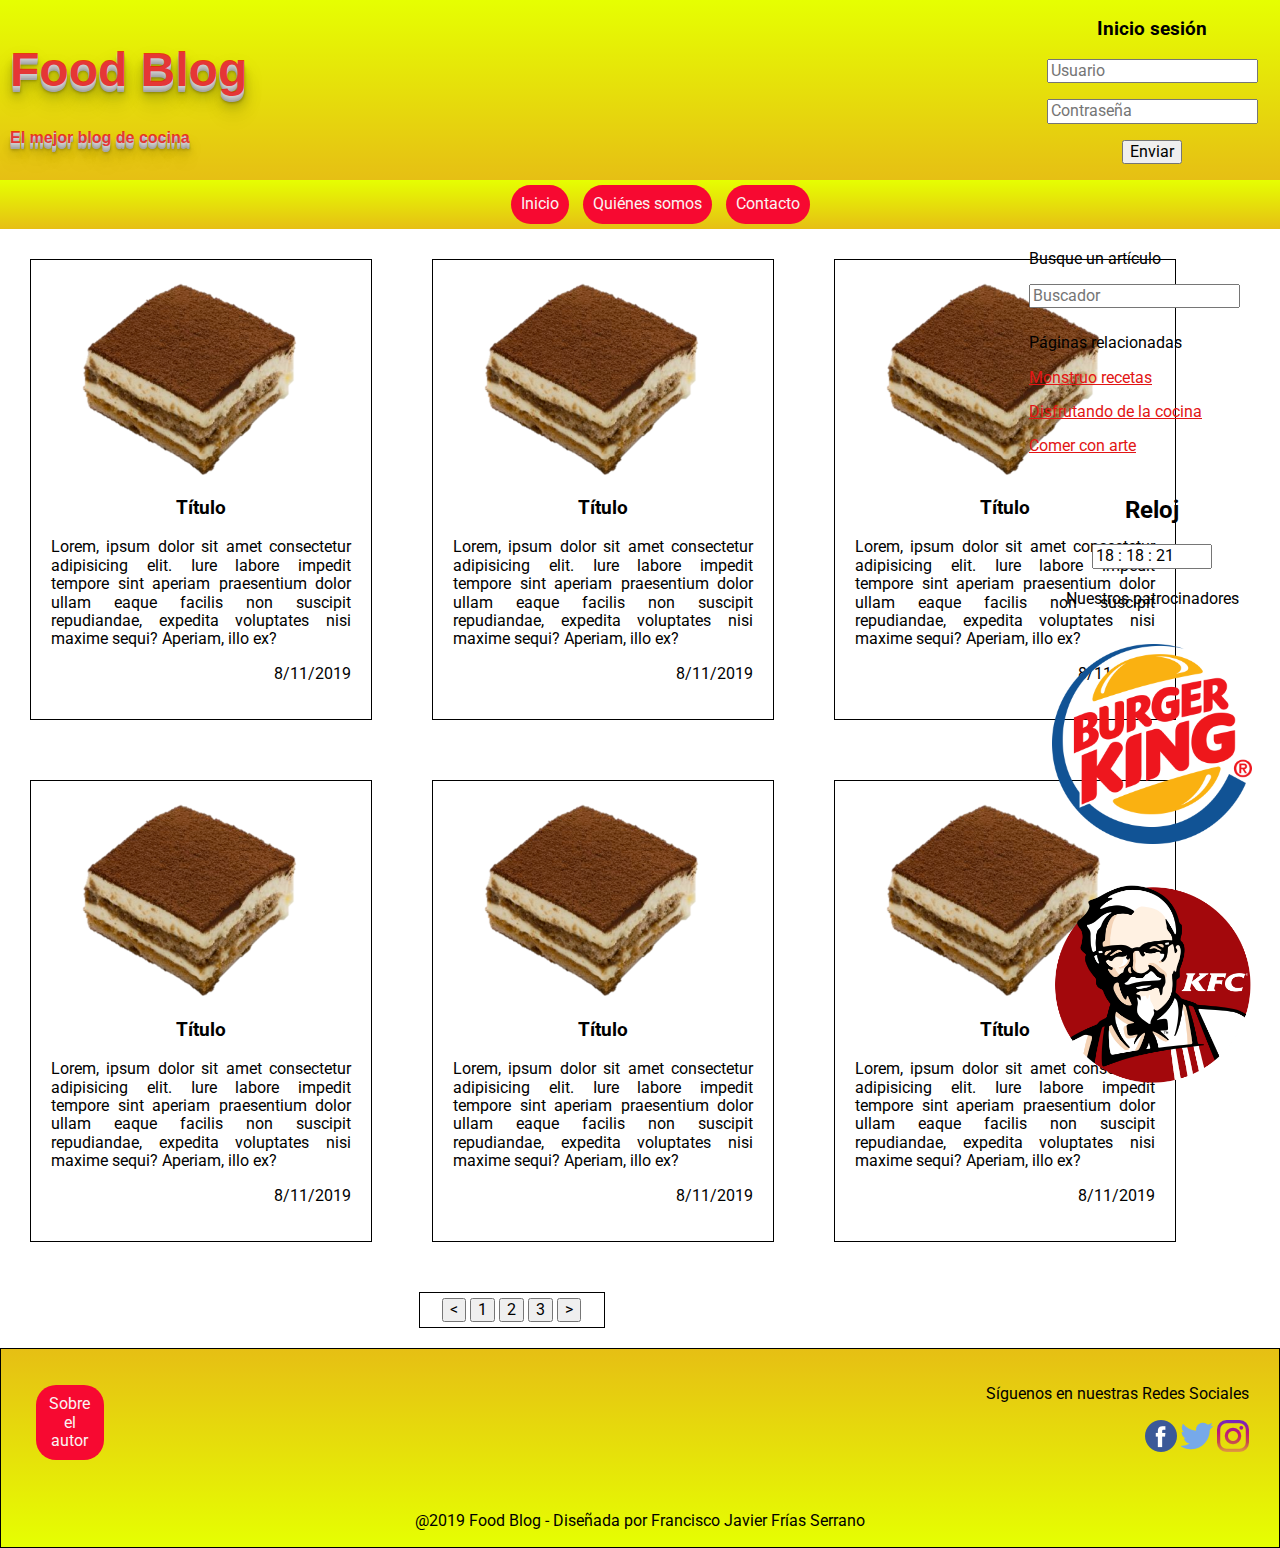
<file: index.html>
<!DOCTYPE html>
<html lang="es">

<head>
    <meta charset="UTF-8">
    <meta name="author" content="Francisco Javier Frías Serrano">
    <meta name="keywords" content="comida,food,hosteleria,turismo,cordoba,grancapitan">
    <meta name="viewport" content="width=device-width, initial-scale=1.0">
    <meta http-equiv="X-UA-Compatible" content="ie=edge">
    <link rel="stylesheet" href="css/normalize.css">
    <link rel="stylesheet" href="css/style.css">
    <link href="https://fonts.googleapis.com/css?family=Roboto&display=swap" rel="stylesheet">
    <script src="js/reloj.js"></script>
    <link rel="icon" href="img/favicon.png" type="png" sizes="16x16">
    <title>Food Blog</title>
</head>

<body onload="reloj()">
    <header>
        <div id="logo">
            <h1>Food Blog</h1>
            <h2>El mejor blog de cocina</h2>
        </div>
        <div id="login">
            <form action="" method="post">
                <h3>Inicio sesión</h3>
                <p>
                    </label><input type="text" name="usuario" placeholder="Usuario" required>
                </p>
                <p>
                    </label><input type="pass" name="pass" placeholder="Contraseña" required></p>
                <p><button type="submit">Enviar</button></p>
            </form>
        </div>
    </header>

    <nav>
        <ul>
            <li><a href="index.html">Inicio</a></li>
            <li><a href="#">Quiénes somos</a></li>
            <li><a href="contacto.html">Contacto</a></li>
        </ul>
    </nav>

    <div id="container">
        <main>
            <section>
                <article>
                    <div>
                        <a href="articulo.html">
                            <img src="img/tiramisu.png" alt="Noticia 1">
                        </a>
                    </div>
                    <div>
                        <a href="articulo.html">
                            <h3>Título</h3>
                            <p>Lorem, ipsum dolor sit amet consectetur adipisicing elit. Iure labore impedit tempore sint aperiam praesentium dolor ullam eaque facilis non suscipit repudiandae, expedita voluptates nisi maxime sequi? Aperiam, illo ex?</p>
                            <p class="fecha">
                                <time datetime="2019-11-26">8/11/2019</time>
                            </p>
                        </a>
                    </div>

                </article>
                <article>
                    <div>
                        <a href="articulo.html">
                            <img src="img/tiramisu.png" alt="Noticia 1">
                        </a>
                    </div>
                    <div>
                        <a href="articulo.html">
                            <h3>Título</h3>
                            <p>Lorem, ipsum dolor sit amet consectetur adipisicing elit. Iure labore impedit tempore sint aperiam praesentium dolor ullam eaque facilis non suscipit repudiandae, expedita voluptates nisi maxime sequi? Aperiam, illo ex?</p>
                            <p class="fecha">
                                <time datetime="2019-11-26">8/11/2019</time>
                            </p>
                        </a>
                    </div>
                </article>
                <article>
                    <div>
                        <a href="articulo.html">
                            <img src="img/tiramisu.png" alt="Noticia 1">
                        </a>
                    </div>
                    <div>
                        <a href="articulo.html">
                            <h3>Título</h3>
                            <p>Lorem, ipsum dolor sit amet consectetur adipisicing elit. Iure labore impedit tempore sint aperiam praesentium dolor ullam eaque facilis non suscipit repudiandae, expedita voluptates nisi maxime sequi? Aperiam, illo ex?</p>
                            <p class="fecha">
                                <time datetime="2019-11-26">8/11/2019</time>
                            </p>
                        </a>
                    </div>
                </article>
                <article>
                    <div>
                        <a href="articulo.html">
                            <img src="img/tiramisu.png" alt="Noticia 1">
                        </a>
                    </div>
                    <div>
                        <a href="articulo.html">
                            <h3>Título</h3>
                            <p>Lorem, ipsum dolor sit amet consectetur adipisicing elit. Iure labore impedit tempore sint aperiam praesentium dolor ullam eaque facilis non suscipit repudiandae, expedita voluptates nisi maxime sequi? Aperiam, illo ex?</p>
                            <p class="fecha">
                                <time datetime="2019-11-26">8/11/2019</time>
                            </p>
                        </a>
                    </div>
                </article>
                <article>
                    <div>
                        <a href="articulo.html">
                            <img src="img/tiramisu.png" alt="Noticia 1">
                        </a>
                    </div>
                    <div>
                        <a href="articulo.html">
                            <h3>Título</h3>
                            <p>Lorem, ipsum dolor sit amet consectetur adipisicing elit. Iure labore impedit tempore sint aperiam praesentium dolor ullam eaque facilis non suscipit repudiandae, expedita voluptates nisi maxime sequi? Aperiam, illo ex?</p>
                            <p class="fecha">
                                <time datetime="2019-11-26">8/11/2019</time>
                            </p>
                        </a>
                    </div>
                </article>
                <article>
                    <div>
                        <a href="articulo.html">
                            <img src="img/tiramisu.png" alt="Noticia 1">
                        </a>
                    </div>
                    <div>
                        <a href="articulo.html">
                            <h3>Título</h3>
                            <p>Lorem, ipsum dolor sit amet consectetur adipisicing elit. Iure labore impedit tempore sint aperiam praesentium dolor ullam eaque facilis non suscipit repudiandae, expedita voluptates nisi maxime sequi? Aperiam, illo ex?</p>
                            <p class="fecha">
                                <time datetime="2019-11-26">8/11/2019</time>
                            </p>
                        </a>
                    </div>
                </article>
            </section>

            <div id="paginas">
                <div></div>
                <div id="botones">
                    <button type="button"><</button>
                    <button type="button">1</button>
                    <button type="button">2</button>
                    <button type="button">3</button>
                    <button type="button">></button>
                </div>
                <div></div>
            </div>

        </main>

        <aside>

            <div id="buscador">
                <p>Busque un artículo</p>
                <input type="text" name="" placeholder="Buscador">
            </div>

            <div id="enlaces-interes">
                <p>Páginas relacionadas</p>
                <p><a href="https://www.monstruorecetas.es/">Monstruo recetas</a>
                </p>
                <p><a href="https://disfrutandodelacocina.com/">Disfrutando de la cocina</a>
                </p>
                <p><a href="https://comerconarte.com/">Comer con arte</a>
                </p>
            </div>

            <div id="reloj">
                <h2>Reloj</h2>
                <form name="form_reloj">
                    <input type="text" name="reloj" size="10">
                </form>
            </div>

            <div id="patrocinadores">
                <p>Nuestros patrocinadores</p>
                <div>
                    <a href="https://www.burgerking.es/" target="__blank"> <img src="img/logo-burger-king.png" alt="Logo de publicidad del restaurante Burger King">
                    </a>
                </div>
                <div>
                    <a href="https://kfc.es/" target="__blank"><img src="img/logo-kfc.png" alt="Logo de publicidad del restaurante KFC">
                    </a>
                </div>
            </div>
        </aside>
    </div>

    </aside>
    </div>
    <footer>
        <div id="autor-redes">
            <div id="contacto">
                <p><a href="autor.html">Sobre el autor</a></p>
            </div>
            <div></div>
            <div id="redes-sociales">
                <p>Síguenos en nuestras Redes Sociales</p>
                <a href="#"><img src="img/facebook.png" alt="Red social de Facebook"></a>
                <a href="#"><img src="img/twitter.png" alt="Red social de Twitter"></a>
                <a href="#"><img src="img/instagram.png" alt="Red social de Instagram"></a>
            </div>
        </div>

        <div id="marca">
            <p>@2019 Food Blog - Diseñada por Francisco Javier Frías Serrano</p>
        </div>
    </footer>
</body>

</html>
</file>
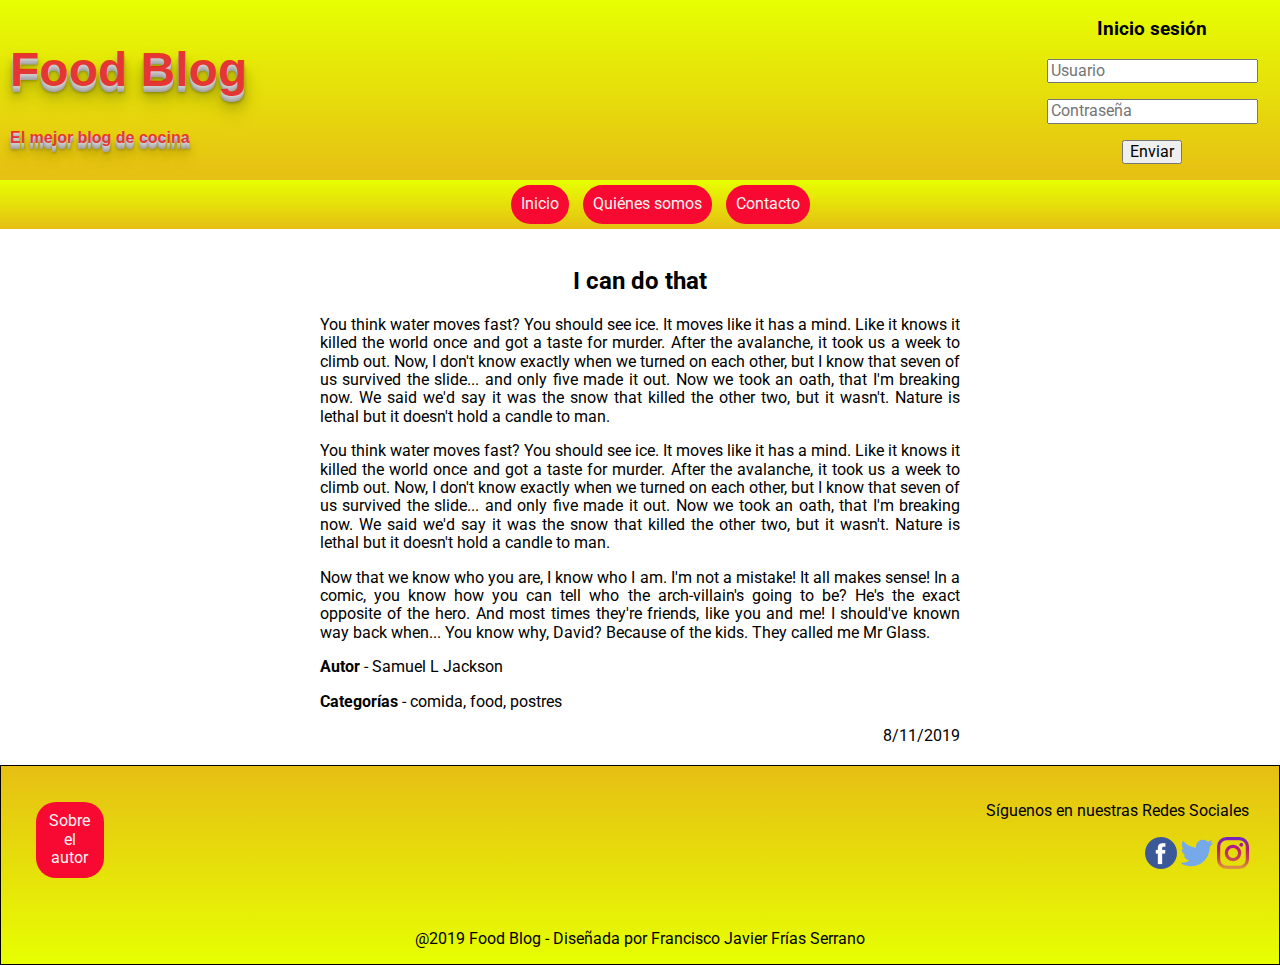
<file: articulo.html>
<!DOCTYPE html>
<html lang="es">

<head>
    <meta charset="UTF-8">
    <meta name="author" content="Francisco Javier Frías Serrano">
    <meta name="keywords" content="comida,food,hosteleria,turismo,cordoba,grancapitan">
    <meta name="viewport" content="width=device-width, initial-scale=1.0">
    <meta http-equiv="X-UA-Compatible" content="ie=edge">
    <link rel="stylesheet" href="css/normalize.css">
    <link rel="stylesheet" href="css/style.css">
    <link rel="stylesheet" href="css/style-articulo.css">
    <link href="https://fonts.googleapis.com/css?family=Roboto&display=swap" rel="stylesheet">
    <link rel="icon" href="img/favicon.png" type="png" sizes="16x16">
    <title>Food Blog</title>
</head>

<body>
    <header>
        <div id="logo">
            <h1>Food Blog</h1>
            <h2>El mejor blog de cocina</h2>
        </div>
        <div id="login">
            <form action="" method="post">
                <h3>Inicio sesión</h3>
                <p>
                    </label><input type="text" name="usuario" placeholder="Usuario" required>
                </p>
                <p>
                    </label><input type="pass" name="pass" placeholder="Contraseña" required>
                </p>
                <p><button type="submit">Enviar</button></p>
            </form>
        </div>
    </header>

    <nav>
        <ul>
            <li><a href="index.html">Inicio</a></li>
            <li><a href="#">Quiénes somos</a></li>
            <li><a href="contacto.html">Contacto</a></li>
        </ul>
    </nav>

    <main id="main-articulo">
        <div></div>

        <div id="articulo">

            <h2>I can do that</h2>
            <p>You think water moves fast? You should see ice. It moves like it has a mind. Like it knows it killed the world once and got a taste for murder. After the avalanche, it took us a week to climb out. Now, I don't know exactly when we turned on
                each other, but I know that seven of us survived the slide... and only five made it out. Now we took an oath, that I'm breaking now. We said we'd say it was the snow that killed the other two, but it wasn't. Nature is lethal but it doesn't
                hold a candle to man. </p>

            <p>You think water moves fast? You should see ice. It moves like it has a mind. Like it knows it killed the world once and got a taste for murder. After the avalanche, it took us a week to climb out. Now, I don't know exactly when we turned on
                each other, but I know that seven of us survived the slide... and only five made it out. Now we took an oath, that I'm breaking now. We said we'd say it was the snow that killed the other two, but it wasn't. Nature is lethal but it doesn't
                hold a candle to man. </p>

            <p>Now that we know who you are, I know who I am. I'm not a mistake! It all makes sense! In a comic, you know how you can tell who the arch-villain's going to be? He's the exact opposite of the hero. And most times they're friends, like you and
                me! I should've known way back when... You know why, David? Because of the kids. They called me Mr Glass. </p>
            <div id="autor-categorias">
                <p><b>Autor</b> - Samuel L Jackson</p>
                <p><b>Categorías</b> - comida, food, postres</p>
            </div>
            <div id="fecha-articulo">
                <time datetime="2019-11-26">8/11/2019</time>
            </div>



        </div>

        <div></div>
    </main>

    </aside>
    </div>
    <footer>
        <div id="autor-redes">
            <div id="contacto">
                <p><a href="autor.html">Sobre el autor</a></p>
            </div>
            <div></div>
            <div id="redes-sociales">
                <p>Síguenos en nuestras Redes Sociales</p>
                <a href="#"><img src="img/facebook.png" alt="Red social de Facebook"></a>
                <a href="#"><img src="img/twitter.png" alt="Red social de Twitter"></a>
                <a href="#"><img src="img/instagram.png" alt="Red social de Instagram"></a>
            </div>
        </div>

        <div id="marca">
            <p>@2019 Food Blog - Diseñada por Francisco Javier Frías Serrano</p>
        </div>
    </footer>
</body>

</html>
</file>
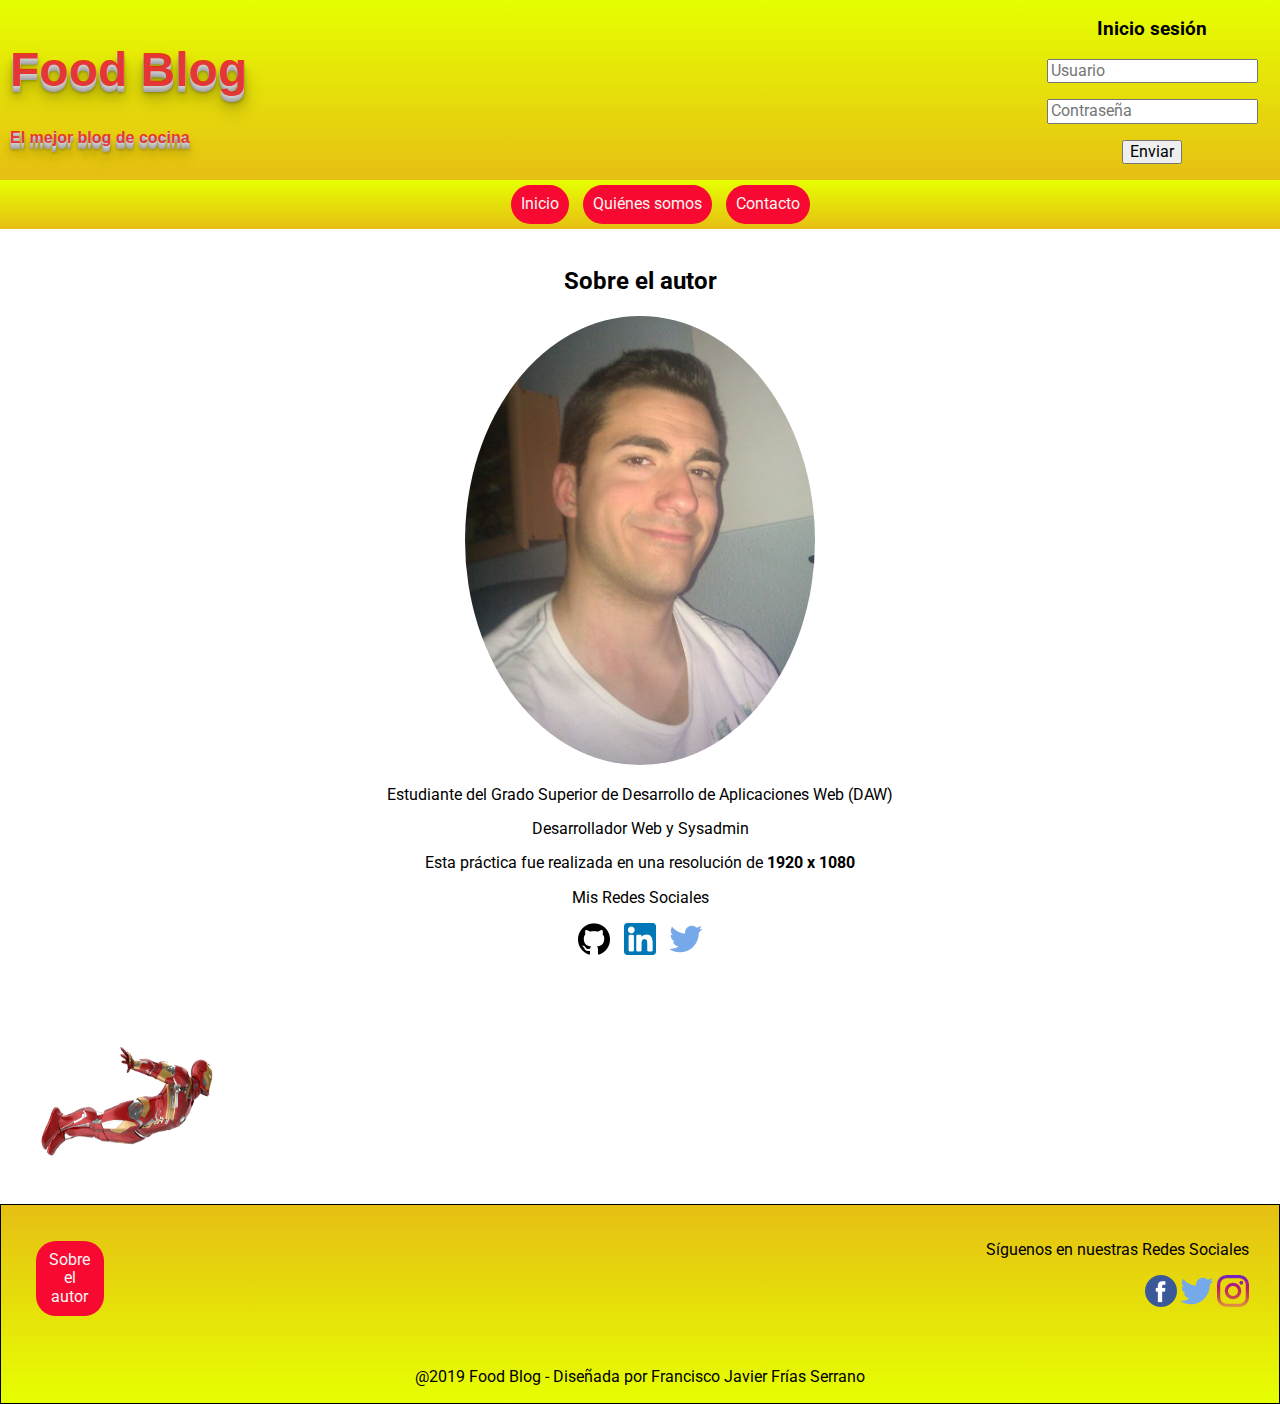
<file: autor.html>
<!DOCTYPE html>
<html lang="es">

<head>
    <meta charset="UTF-8">
    <meta name="author" content="Francisco Javier Frías Serrano">
    <meta name="keywords" content="comida,food,hosteleria,turismo,cordoba,grancapitan">
    <meta name="viewport" content="width=device-width, initial-scale=1.0">
    <meta http-equiv="X-UA-Compatible" content="ie=edge">
    <link rel="stylesheet" href="css/normalize.css">
    <link rel="stylesheet" href="css/style.css">
    <link rel="stylesheet" href="css/style-autor.css">
    <link href="https://fonts.googleapis.com/css?family=Roboto&display=swap" rel="stylesheet">
    <link rel="icon" href="img/favicon.png" type="png" sizes="16x16">
    <title>Food Blog</title>
</head>

<body>
    <header>
        <div id="logo">
            <h1>Food Blog</h1>
            <h2>El mejor blog de cocina</h2>
        </div>
        <div id="login">
            <form action="" method="post">
                <h3>Inicio sesión</h3>
                <p>
                    </label><input type="text" name="usuario" placeholder="Usuario" required>
                </p>
                <p>
                    </label><input type="pass" name="pass" placeholder="Contraseña" required>
                </p>
                <p><button type="submit">Enviar</button></p>
            </form>
        </div>
    </header>

    <nav>
        <ul>
            <li><a href="index.html">Inicio</a></li>
            <li><a href="#">Quiénes somos</a></li>
            <li><a href="contacto.html">Contacto</a></li>
        </ul>
    </nav>

    <main id="main-autor">
        <div></div>

        <div id="autor">
            <h2>Sobre el autor</h2>
            <img src="img/autor.jpg" alt="Imagen del autor del blog">
            <p>Estudiante del Grado Superior de Desarrollo de Aplicaciones Web (DAW)</p>
            <p>Desarrollador Web y Sysadmin</p>
            <p>Esta práctica fue realizada en una resolución de <b>1920 x 1080</b></p>
            <p>Mis Redes Sociales</p>
            <div id="redes-sociales-autor">
                <a href="https://github.com/Javierfs94"><img src="img/github.png" alt="Red social de GitHub con los repositorios del autor"></a>
                <a href="https://www.linkedin.com/in/javifs94/"><img src="img/linkedin.png" alt="Red social profesional de LinkedIn del autor"></a>
                <a href="https://twitter.com/javifs94"><img src="img/twitter.png" alt="Red social de Twitter con los tuits del autor"></a>
            </div>
        </div>
        <div></div>

    </main>

    <div id="iron-man">
        <img src="img/iron-man-flying.jpeg" alt="Iron man volando">
    </div>

    <footer>
        <div id="autor-redes">
            <div id="contacto">
                <p><a href="autor.html">Sobre el autor</a></p>
            </div>
            <div></div>
            <div id="redes-sociales">
                <p>Síguenos en nuestras Redes Sociales</p>
                <a href="#"><img src="img/facebook.png" alt="Red social de Facebook"></a>
                <a href="#"><img src="img/twitter.png" alt="Red social de Twitter"></a>
                <a href="#"><img src="img/instagram.png" alt="Red social de Instagram"></a>
            </div>
        </div>

        <div id="marca">
            <p>@2019 Food Blog - Diseñada por Francisco Javier Frías Serrano</p>
        </div>
    </footer>
</body>

</html>
</file>
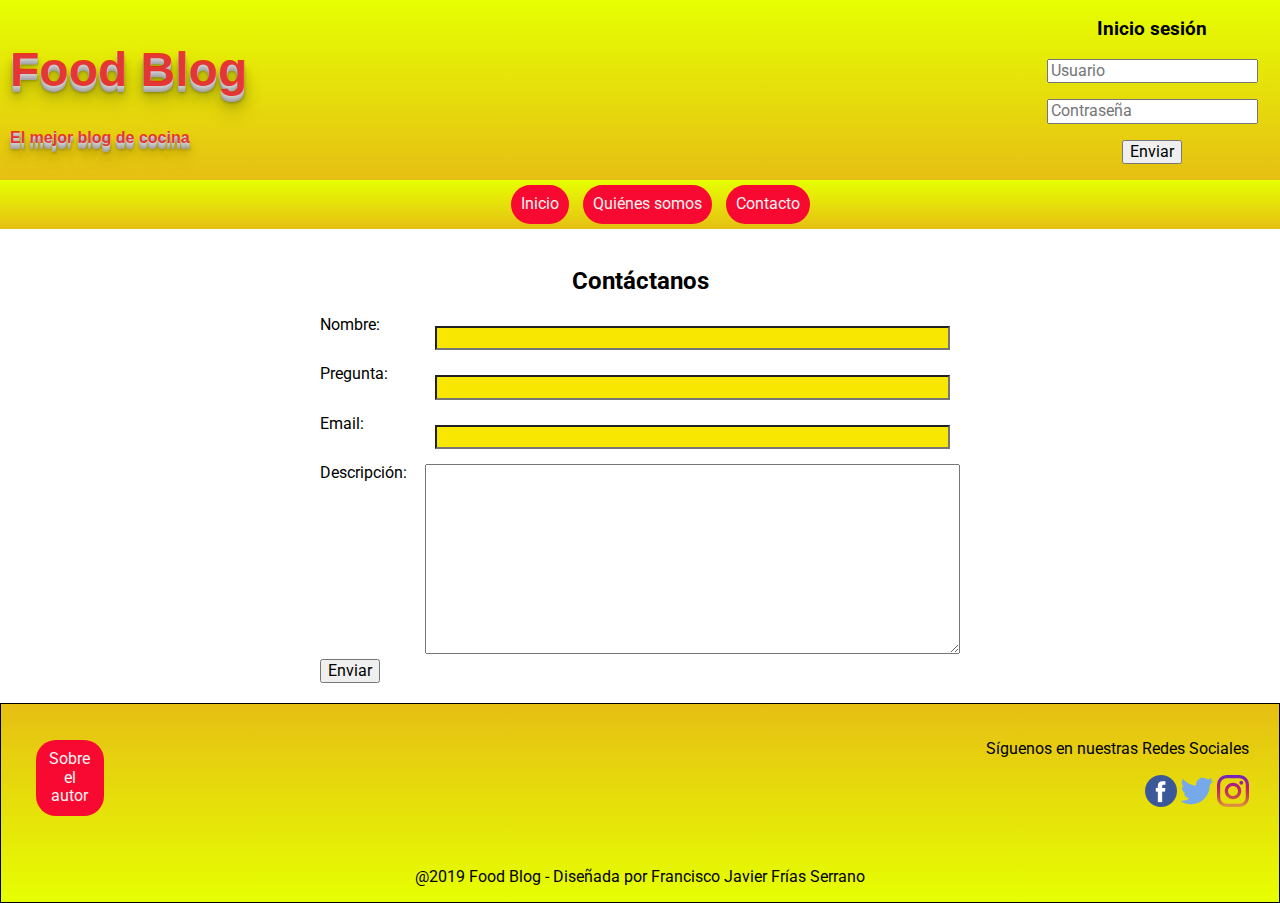
<file: contacto.html>
<!DOCTYPE html>
<html lang="es">

<head>
    <meta charset="UTF-8">
    <meta name="author" content="Francisco Javier Frías Serrano">
    <meta name="keywords" content="comida,food,hosteleria,turismo,cordoba,grancapitan">
    <meta name="viewport" content="width=device-width, initial-scale=1.0">
    <meta http-equiv="X-UA-Compatible" content="ie=edge">
    <link rel="stylesheet" href="css/normalize.css">
    <link rel="stylesheet" href="css/style.css">
    <link rel="stylesheet" href="css/style-contacto.css">
    <link href="https://fonts.googleapis.com/css?family=Roboto&display=swap" rel="stylesheet">
    <link rel="icon" href="img/favicon.png" type="png" sizes="16x16">
    <title>Food Blog</title>
</head>

<body>
    <header>
        <div id="logo">
            <h1>Food Blog</h1>
            <h2>El mejor blog de cocina</h2>
        </div>
        <div id="login">
            <form action="" method="post">
                <h3>Inicio sesión</h3>
                <p>
                    </label><input type="text" name="usuario" placeholder="Usuario" required>
                </p>
                <p>
                    </label><input type="pass" name="pass" placeholder="Contraseña" required></p>
                <p><button type="submit">Enviar</button></p>
            </form>
        </div>
    </header>

    <nav>
        <ul>
            <li><a href="index.html">Inicio</a></li>
            <li><a href="#">Quiénes somos</a></li>
            <li><a href="contacto.html">Contacto</a></li>
        </ul>
    </nav>

    <main id="main-contacto">
        <div></div>

        <div id="formulario-contacto">
            <h2>Contáctanos</h2>
            <form name="contacto" action="" method="post">

                <label class="field" for="nombre"> 
                        <span class="span-text">Nombre:</span>
                        <input type="text" name="nombre" id="nombre" value="" required>
                    </label>

                <label class="field" for="pregunta">
                            <span class="span-text">Pregunta:</span>
                            <input type="text" name="pregunta" id="pregunta" value="" required>
                    </label>

                <label class="field" for="email">
                        <span class="span-text">Email:</span>
                        <input type="email" name="email" id="email" value="" pattern="[a-z0-9._%+-]+@[a-z0-9.-]+\.[a-z]{2, 4}$" required>
                    </label>

                <label class="field" for="descripcion">
                            <span class="span-text">Descripción:</span>
                            <textarea name="descripcion" id="descripcion" value="" cols="30" rows="10" required></textarea>
                    </label>

                <button type="submit">Enviar</button>
            </form>
        </div>
        <div></div>
    </main>


    <footer>
        <div id="autor-redes">
            <div id="contacto">
                <p><a href="autor.html">Sobre el autor</a></p>
            </div>
            <div></div>
            <div id="redes-sociales">
                <p>Síguenos en nuestras Redes Sociales</p>
                <a href="#"><img src="img/facebook.png " alt="Red social de Facebook "></a>
                <a href="#"><img src="img/twitter.png " alt="Red social de Twitter "></a>
                <a href="#"><img src="img/instagram.png " alt="Red social de Instagram "></a>
            </div>
        </div>

        <div id="marca">
            <p>@2019 Food Blog - Diseñada por Francisco Javier Frías Serrano</p>
        </div>
    </footer>
</body>

</html>
</file>
<file: css/style.css>
body {
    font-family: 'Roboto', sans-serif;
}

header {
    display: grid;
    grid-template-columns: 80% 20%;
    background-image: linear-gradient(rgb(230, 255, 1), rgb(230, 191, 20));
}

#logo {
    text-align: left;
    padding: 10px;
}

#logo h1 {
    font: bold 3em Arial;
    text-shadow: 0 1px 0 #ccc, 0 2px 0 #c5c5c5, 0 3px 0 #bbb, 0 4px 0 #b5b5b5, 0 5px 0 #aaa, 0 6px 0 #a5a5a5, 0 7px 3px rgba(0, 0, 0, 0.3), 0 10px 10px rgba(0, 0, 0, 0.2), 0 10px 20px rgba(0, 0, 0, 0.15), 0 20px 20px rgba(0, 0, 0, 0.1);
    color: rgba(236, 12, 12, 0.8);
}

#logo h2 {
    font: bold 1em Arial;
    text-shadow: 0 1px 0 #ccc, 0 2px 0 #c5c5c5, 0 3px 0 #bbb, 0 4px 0 #b5b5b5, 0 5px 0 #aaa, 0 6px 0 #a5a5a5, 0 7px 3px rgba(0, 0, 0, 0.3), 0 10px 10px rgba(0, 0, 0, 0.2), 0 10px 20px rgba(0, 0, 0, 0.15), 0 20px 20px rgba(0, 0, 0, 0.1);
    color: rgba(236, 12, 12, 0.8);
}

#login {
    text-align: center;
}

#login input:focus {
    transform: scale(1.25);
    background-color: rgb(76, 230, 76);
}

nav {
    list-style: none;
    text-align: center;
    background-image: linear-gradient(rgb(230, 255, 1), rgb(230, 191, 20));
}

nav ul {
    margin-top: 0;
    margin-bottom: 0;
}

nav>ul>li {
    display: inline-block;
}

nav li a {
    background-color: rgb(247, 9, 49);
    color: rgb(250, 243, 243);
    text-decoration: none;
    padding: 10px 10px;
    margin: 5px;
    display: block;
    border-radius: 20px;
}

nav li a:hover {
    background-color: #bb2f2f;
}

nav li ul {
    display: none;
    position: absolute;
    min-width: 150px;
}

nav li:hover>ul {
    display: block;
}

nav ul li {
    position: relative;
}

nav ul li ul li ul {
    left: 150px;
    top: 0px;
}

#container {
    display: grid;
    grid-template-columns: 80% 20%;
}

section {
    display: grid;
    grid-template-columns: repeat(3, 1fr);
}

section article {
    border: 1px solid black;
    margin: 30px;
    padding: 20px;
}

article:hover {
    box-shadow: inset 0 -3em 3em rgba(0, 0, 0, 0.1), 0 0 0 2px rgb(255, 255, 255), 0.3em 0.3em 1em rgba(0, 0, 0, 0.3);
}

article a {
    text-decoration: none;
    color: black;
}

article img {
    display: block;
    margin: auto;
}

article h3 {
    text-align: center;
}

article p {
    text-align: justify;
}

.fecha {
    text-align: right;
}

#paginas {
    padding: 20px;
    display: grid;
    grid-template-columns: 40% 20% 40%;
}

#botones {
    border: solid 1px black;
    margin: 0px 5px;
    padding: 5px;
    text-align: center;
}

#buscador {
    padding: 5px;
    text-align: justify;
}

#enlaces-interes {
    padding: 5px;
    text-align: justify;
}

#enlaces-interes a {
    list-style: none;
    color: rgb(226, 21, 21);
}

#enlaces-interes a:hover {
    font-size: 20px;
}

#reloj {
    text-align: center;
}

#patrocinadores {
    padding-top: 5px;
    padding-bottom: 15px;
}

#patrocinadores p {
    text-align: center;
}

#patrocinadores img {
    display: block;
    margin: auto;
    padding: 20px;
    width: 200px;
    height: 200px;
    position: relative;
    animation-name: movimiento;
    animation-duration: 1s;
    animation-direction: normal;
    animation-iteration-count: infinite;
}

@keyframes movimiento {
    from {
        top: 150px;
    }
    to {
        bottom: 10px;
    }
}

#patrocinadores>div>a>img:hover {
    -webkit-transition-duration: 0.8s;
    -moz-transition-duration: 0.8s;
    -o-transition-duration: 0.8s;
    transition-duration: 0.8s;
    -webkit-transform: rotate(360deg);
    -moz-transform: rotate(360deg);
    -o-transform: rotate(360deg);
}

footer {
    border: solid 1px black;
    background-image: linear-gradient( rgb(230, 191, 20), rgb(230, 255, 1));
}

#contacto a {
    background-color: rgb(247, 9, 49);
    color: rgb(250, 243, 243);
    text-decoration: none;
    padding: 10px 10px;
    margin: 5px;
    display: block;
    border-radius: 20px;
    text-align: center;
}

#autor-redes {
    display: grid;
    grid-template-columns: 10% 60% 30%;
}

#contacto {
    padding: 20px;
    margin-left: 10px;
}

#redes-sociales {
    padding: 20px;
    margin-right: 10px;
    text-align: right;
}

#redes-sociales>a>img:hover {
    -webkit-transition-duration: 0.8s;
    -moz-transition-duration: 0.8s;
    -o-transition-duration: 0.8s;
    transition-duration: 0.8s;
    -webkit-transform: rotate(360deg);
    -moz-transform: rotate(360deg);
    -o-transform: rotate(360deg);
}

#marca {
    text-align: center;
}
</file>
<file: css/style-articulo.css>
#main-articulo {
    display: grid;
    grid-template-columns: 25% 50% 25%;
    padding-top: 20px;
    padding-bottom: 20px;
}

#main-articulo h2 {
    text-align: center;
}

#main-articulo p {
    text-align: justify;
}

#autor-categorias p {
    text-align: left;
}

#fecha-articulo {
    text-align: right;
}
</file>
<file: css/style-autor.css>
#main-autor {
    display: grid;
    grid-template-columns: 25% 50% 25%;
    padding-top: 20px;
    padding-bottom: 20px;
}

#redes-sociales-autor a {
    margin: 0px 5px;
}

#autor {
    text-align: center;
}

#autor>img {
    width: 350px;
    border-radius: 50%;
}

#iron-man {
    margin-top: 20px;
}

#iron-man img {
    width: 250px;
    height: 200px;
}

#iron-man:hover {
    margin-left: 100%;
    transition-duration: 10s;
}
</file>
<file: css/style-contacto.css>
#main-contacto {
    display: grid;
    grid-template-columns: 25% 50% 25%;
    padding-top: 20px;
    padding-bottom: 20px;
}

#formulario-contacto h2 {
    text-align: center;
}

#formulario-contacto>form>label>input {
    margin: 10px;
}

#formulario-contacto>form>label>input:focus {
    transform: scale(1.25);
    background-color: rgb(9, 248, 236);
}

#formulario-contacto>form>label>input:valid {
    background-color: rgb(24, 233, 24);
    color: black;
}

#formulario-contacto>form>label>input:invalid {
    background-color: rgb(255, 0, 0);
    color: black;
}

#formulario-contacto>form>label>input:required {
    background-color: rgb(248, 232, 1);
    color: black;
}

.field {
    display: grid;
    grid-template-columns: max-content 1fr;
    column-gap: 5px;
    margin-bottom: 5px;
}

.span-text {
    width: 100px;
}
</file>
